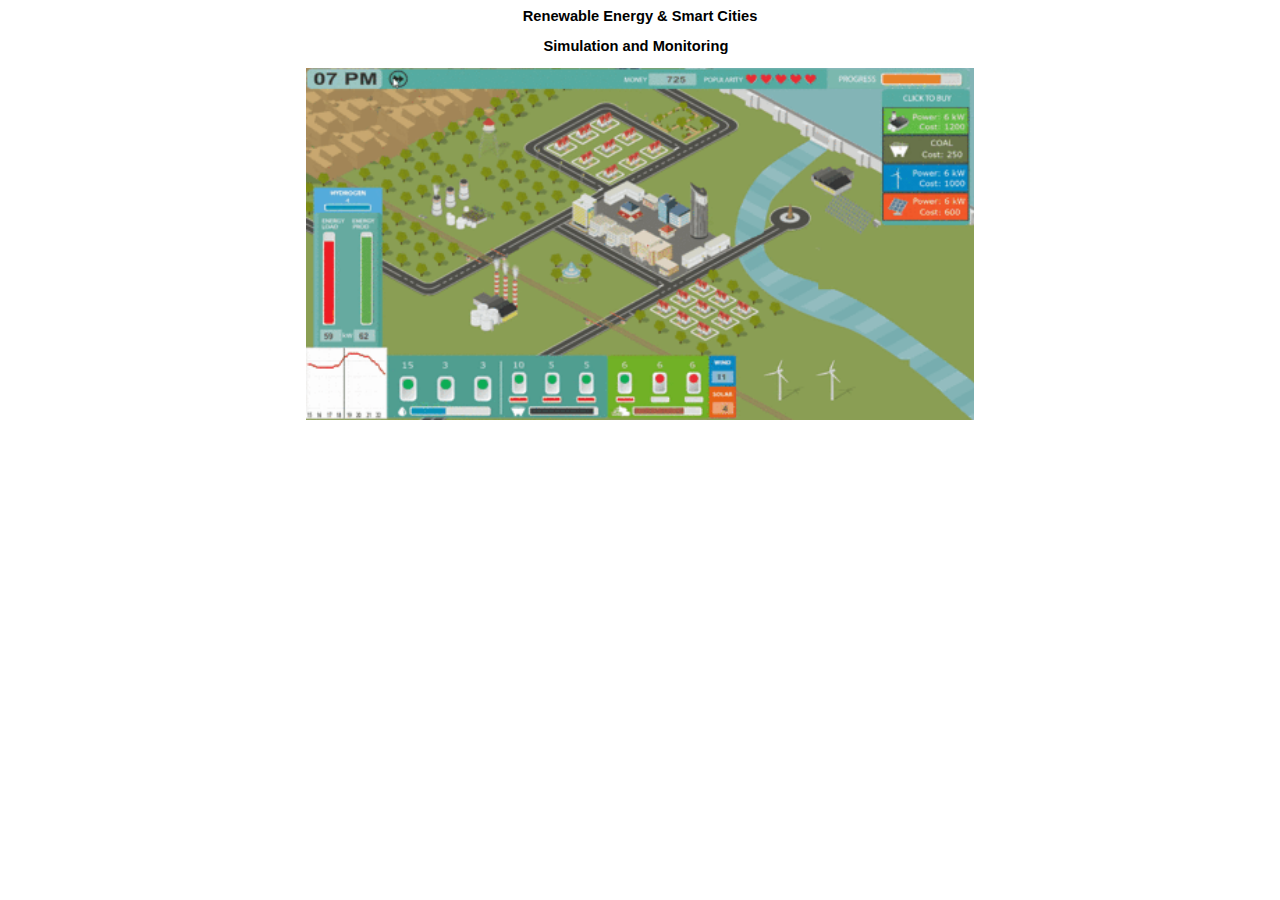
<file: re.htm>
<html xmlns:v="urn:schemas-microsoft-com:vml"
xmlns:o="urn:schemas-microsoft-com:office:office"
xmlns:w="urn:schemas-microsoft-com:office:word"
xmlns:m="http://schemas.microsoft.com/office/2004/12/omml"
xmlns="http://www.w3.org/TR/REC-html40">

<head>
<meta http-equiv=Content-Type content="text/html; charset=windows-1252">
<meta name=ProgId content=Word.Document>
<meta name=Generator content="Microsoft Word 15">
<meta name=Originator content="Microsoft Word 15">
<link rel=File-List href="re_fichiers/filelist.xml">
<link rel=Edit-Time-Data href="re_fichiers/editdata.mso">
<!--[if !mso]>
<style>
v\:* {behavior:url(#default#VML);}
o\:* {behavior:url(#default#VML);}
w\:* {behavior:url(#default#VML);}
.shape {behavior:url(#default#VML);}
</style>
<![endif]--><!--[if gte mso 9]><xml>
 <o:DocumentProperties>
  <o:Author>Fran�ois Charat</o:Author>
  <o:LastAuthor>Fran�ois Charat</o:LastAuthor>
  <o:Revision>2</o:Revision>
  <o:TotalTime>3</o:TotalTime>
  <o:Created>2020-12-21T01:10:00Z</o:Created>
  <o:LastSaved>2020-12-21T01:10:00Z</o:LastSaved>
  <o:Pages>1</o:Pages>
  <o:Words>9</o:Words>
  <o:Characters>53</o:Characters>
  <o:Lines>1</o:Lines>
  <o:Paragraphs>1</o:Paragraphs>
  <o:CharactersWithSpaces>61</o:CharactersWithSpaces>
  <o:Version>16.00</o:Version>
 </o:DocumentProperties>
 <o:OfficeDocumentSettings>
  <o:AllowPNG/>
 </o:OfficeDocumentSettings>
</xml><![endif]-->
<link rel=themeData href="re_fichiers/themedata.thmx">
<link rel=colorSchemeMapping href="re_fichiers/colorschememapping.xml">
<!--[if gte mso 9]><xml>
 <w:WordDocument>
  <w:Zoom>150</w:Zoom>
  <w:SpellingState>Clean</w:SpellingState>
  <w:GrammarState>Clean</w:GrammarState>
  <w:TrackMoves>false</w:TrackMoves>
  <w:TrackFormatting/>
  <w:HyphenationZone>21</w:HyphenationZone>
  <w:PunctuationKerning/>
  <w:ValidateAgainstSchemas/>
  <w:SaveIfXMLInvalid>false</w:SaveIfXMLInvalid>
  <w:IgnoreMixedContent>false</w:IgnoreMixedContent>
  <w:AlwaysShowPlaceholderText>false</w:AlwaysShowPlaceholderText>
  <w:DoNotPromoteQF/>
  <w:LidThemeOther>FR</w:LidThemeOther>
  <w:LidThemeAsian>X-NONE</w:LidThemeAsian>
  <w:LidThemeComplexScript>AR-SA</w:LidThemeComplexScript>
  <w:Compatibility>
   <w:BreakWrappedTables/>
   <w:SnapToGridInCell/>
   <w:WrapTextWithPunct/>
   <w:UseAsianBreakRules/>
   <w:UseWord2010TableStyleRules/>
   <w:DontGrowAutofit/>
   <w:SplitPgBreakAndParaMark/>
   <w:EnableOpenTypeKerning/>
   <w:DontFlipMirrorIndents/>
   <w:OverrideTableStyleHps/>
  </w:Compatibility>
  <m:mathPr>
   <m:mathFont m:val="Cambria Math"/>
   <m:brkBin m:val="before"/>
   <m:brkBinSub m:val="&#45;-"/>
   <m:smallFrac m:val="off"/>
   <m:dispDef/>
   <m:lMargin m:val="0"/>
   <m:rMargin m:val="0"/>
   <m:defJc m:val="centerGroup"/>
   <m:wrapIndent m:val="1440"/>
   <m:intLim m:val="subSup"/>
   <m:naryLim m:val="undOvr"/>
  </m:mathPr></w:WordDocument>
</xml><![endif]--><!--[if gte mso 9]><xml>
 <w:LatentStyles DefLockedState="false" DefUnhideWhenUsed="false"
  DefSemiHidden="false" DefQFormat="false" DefPriority="99"
  LatentStyleCount="376">
  <w:LsdException Locked="false" Priority="0" QFormat="true" Name="Normal"/>
  <w:LsdException Locked="false" Priority="9" QFormat="true" Name="heading 1"/>
  <w:LsdException Locked="false" Priority="9" SemiHidden="true"
   UnhideWhenUsed="true" QFormat="true" Name="heading 2"/>
  <w:LsdException Locked="false" Priority="9" SemiHidden="true"
   UnhideWhenUsed="true" QFormat="true" Name="heading 3"/>
  <w:LsdException Locked="false" Priority="9" SemiHidden="true"
   UnhideWhenUsed="true" QFormat="true" Name="heading 4"/>
  <w:LsdException Locked="false" Priority="9" SemiHidden="true"
   UnhideWhenUsed="true" QFormat="true" Name="heading 5"/>
  <w:LsdException Locked="false" Priority="9" SemiHidden="true"
   UnhideWhenUsed="true" QFormat="true" Name="heading 6"/>
  <w:LsdException Locked="false" Priority="9" SemiHidden="true"
   UnhideWhenUsed="true" QFormat="true" Name="heading 7"/>
  <w:LsdException Locked="false" Priority="9" SemiHidden="true"
   UnhideWhenUsed="true" QFormat="true" Name="heading 8"/>
  <w:LsdException Locked="false" Priority="9" SemiHidden="true"
   UnhideWhenUsed="true" QFormat="true" Name="heading 9"/>
  <w:LsdException Locked="false" SemiHidden="true" UnhideWhenUsed="true"
   Name="index 1"/>
  <w:LsdException Locked="false" SemiHidden="true" UnhideWhenUsed="true"
   Name="index 2"/>
  <w:LsdException Locked="false" SemiHidden="true" UnhideWhenUsed="true"
   Name="index 3"/>
  <w:LsdException Locked="false" SemiHidden="true" UnhideWhenUsed="true"
   Name="index 4"/>
  <w:LsdException Locked="false" SemiHidden="true" UnhideWhenUsed="true"
   Name="index 5"/>
  <w:LsdException Locked="false" SemiHidden="true" UnhideWhenUsed="true"
   Name="index 6"/>
  <w:LsdException Locked="false" SemiHidden="true" UnhideWhenUsed="true"
   Name="index 7"/>
  <w:LsdException Locked="false" SemiHidden="true" UnhideWhenUsed="true"
   Name="index 8"/>
  <w:LsdException Locked="false" SemiHidden="true" UnhideWhenUsed="true"
   Name="index 9"/>
  <w:LsdException Locked="false" Priority="39" SemiHidden="true"
   UnhideWhenUsed="true" Name="toc 1"/>
  <w:LsdException Locked="false" Priority="39" SemiHidden="true"
   UnhideWhenUsed="true" Name="toc 2"/>
  <w:LsdException Locked="false" Priority="39" SemiHidden="true"
   UnhideWhenUsed="true" Name="toc 3"/>
  <w:LsdException Locked="false" Priority="39" SemiHidden="true"
   UnhideWhenUsed="true" Name="toc 4"/>
  <w:LsdException Locked="false" Priority="39" SemiHidden="true"
   UnhideWhenUsed="true" Name="toc 5"/>
  <w:LsdException Locked="false" Priority="39" SemiHidden="true"
   UnhideWhenUsed="true" Name="toc 6"/>
  <w:LsdException Locked="false" Priority="39" SemiHidden="true"
   UnhideWhenUsed="true" Name="toc 7"/>
  <w:LsdException Locked="false" Priority="39" SemiHidden="true"
   UnhideWhenUsed="true" Name="toc 8"/>
  <w:LsdException Locked="false" Priority="39" SemiHidden="true"
   UnhideWhenUsed="true" Name="toc 9"/>
  <w:LsdException Locked="false" SemiHidden="true" UnhideWhenUsed="true"
   Name="Normal Indent"/>
  <w:LsdException Locked="false" SemiHidden="true" UnhideWhenUsed="true"
   Name="footnote text"/>
  <w:LsdException Locked="false" SemiHidden="true" UnhideWhenUsed="true"
   Name="annotation text"/>
  <w:LsdException Locked="false" SemiHidden="true" UnhideWhenUsed="true"
   Name="header"/>
  <w:LsdException Locked="false" SemiHidden="true" UnhideWhenUsed="true"
   Name="footer"/>
  <w:LsdException Locked="false" SemiHidden="true" UnhideWhenUsed="true"
   Name="index heading"/>
  <w:LsdException Locked="false" Priority="35" SemiHidden="true"
   UnhideWhenUsed="true" QFormat="true" Name="caption"/>
  <w:LsdException Locked="false" SemiHidden="true" UnhideWhenUsed="true"
   Name="table of figures"/>
  <w:LsdException Locked="false" SemiHidden="true" UnhideWhenUsed="true"
   Name="envelope address"/>
  <w:LsdException Locked="false" SemiHidden="true" UnhideWhenUsed="true"
   Name="envelope return"/>
  <w:LsdException Locked="false" SemiHidden="true" UnhideWhenUsed="true"
   Name="footnote reference"/>
  <w:LsdException Locked="false" SemiHidden="true" UnhideWhenUsed="true"
   Name="annotation reference"/>
  <w:LsdException Locked="false" SemiHidden="true" UnhideWhenUsed="true"
   Name="line number"/>
  <w:LsdException Locked="false" SemiHidden="true" UnhideWhenUsed="true"
   Name="page number"/>
  <w:LsdException Locked="false" SemiHidden="true" UnhideWhenUsed="true"
   Name="endnote reference"/>
  <w:LsdException Locked="false" SemiHidden="true" UnhideWhenUsed="true"
   Name="endnote text"/>
  <w:LsdException Locked="false" SemiHidden="true" UnhideWhenUsed="true"
   Name="table of authorities"/>
  <w:LsdException Locked="false" SemiHidden="true" UnhideWhenUsed="true"
   Name="macro"/>
  <w:LsdException Locked="false" SemiHidden="true" UnhideWhenUsed="true"
   Name="toa heading"/>
  <w:LsdException Locked="false" SemiHidden="true" UnhideWhenUsed="true"
   Name="List"/>
  <w:LsdException Locked="false" SemiHidden="true" UnhideWhenUsed="true"
   Name="List Bullet"/>
  <w:LsdException Locked="false" SemiHidden="true" UnhideWhenUsed="true"
   Name="List Number"/>
  <w:LsdException Locked="false" SemiHidden="true" UnhideWhenUsed="true"
   Name="List 2"/>
  <w:LsdException Locked="false" SemiHidden="true" UnhideWhenUsed="true"
   Name="List 3"/>
  <w:LsdException Locked="false" SemiHidden="true" UnhideWhenUsed="true"
   Name="List 4"/>
  <w:LsdException Locked="false" SemiHidden="true" UnhideWhenUsed="true"
   Name="List 5"/>
  <w:LsdException Locked="false" SemiHidden="true" UnhideWhenUsed="true"
   Name="List Bullet 2"/>
  <w:LsdException Locked="false" SemiHidden="true" UnhideWhenUsed="true"
   Name="List Bullet 3"/>
  <w:LsdException Locked="false" SemiHidden="true" UnhideWhenUsed="true"
   Name="List Bullet 4"/>
  <w:LsdException Locked="false" SemiHidden="true" UnhideWhenUsed="true"
   Name="List Bullet 5"/>
  <w:LsdException Locked="false" SemiHidden="true" UnhideWhenUsed="true"
   Name="List Number 2"/>
  <w:LsdException Locked="false" SemiHidden="true" UnhideWhenUsed="true"
   Name="List Number 3"/>
  <w:LsdException Locked="false" SemiHidden="true" UnhideWhenUsed="true"
   Name="List Number 4"/>
  <w:LsdException Locked="false" SemiHidden="true" UnhideWhenUsed="true"
   Name="List Number 5"/>
  <w:LsdException Locked="false" Priority="10" QFormat="true" Name="Title"/>
  <w:LsdException Locked="false" SemiHidden="true" UnhideWhenUsed="true"
   Name="Closing"/>
  <w:LsdException Locked="false" SemiHidden="true" UnhideWhenUsed="true"
   Name="Signature"/>
  <w:LsdException Locked="false" Priority="1" SemiHidden="true"
   UnhideWhenUsed="true" Name="Default Paragraph Font"/>
  <w:LsdException Locked="false" SemiHidden="true" UnhideWhenUsed="true"
   Name="Body Text"/>
  <w:LsdException Locked="false" SemiHidden="true" UnhideWhenUsed="true"
   Name="Body Text Indent"/>
  <w:LsdException Locked="false" SemiHidden="true" UnhideWhenUsed="true"
   Name="List Continue"/>
  <w:LsdException Locked="false" SemiHidden="true" UnhideWhenUsed="true"
   Name="List Continue 2"/>
  <w:LsdException Locked="false" SemiHidden="true" UnhideWhenUsed="true"
   Name="List Continue 3"/>
  <w:LsdException Locked="false" SemiHidden="true" UnhideWhenUsed="true"
   Name="List Continue 4"/>
  <w:LsdException Locked="false" SemiHidden="true" UnhideWhenUsed="true"
   Name="List Continue 5"/>
  <w:LsdException Locked="false" SemiHidden="true" UnhideWhenUsed="true"
   Name="Message Header"/>
  <w:LsdException Locked="false" Priority="11" QFormat="true" Name="Subtitle"/>
  <w:LsdException Locked="false" SemiHidden="true" UnhideWhenUsed="true"
   Name="Salutation"/>
  <w:LsdException Locked="false" SemiHidden="true" UnhideWhenUsed="true"
   Name="Date"/>
  <w:LsdException Locked="false" SemiHidden="true" UnhideWhenUsed="true"
   Name="Body Text First Indent"/>
  <w:LsdException Locked="false" SemiHidden="true" UnhideWhenUsed="true"
   Name="Body Text First Indent 2"/>
  <w:LsdException Locked="false" SemiHidden="true" UnhideWhenUsed="true"
   Name="Note Heading"/>
  <w:LsdException Locked="false" SemiHidden="true" UnhideWhenUsed="true"
   Name="Body Text 2"/>
  <w:LsdException Locked="false" SemiHidden="true" UnhideWhenUsed="true"
   Name="Body Text 3"/>
  <w:LsdException Locked="false" SemiHidden="true" UnhideWhenUsed="true"
   Name="Body Text Indent 2"/>
  <w:LsdException Locked="false" SemiHidden="true" UnhideWhenUsed="true"
   Name="Body Text Indent 3"/>
  <w:LsdException Locked="false" SemiHidden="true" UnhideWhenUsed="true"
   Name="Block Text"/>
  <w:LsdException Locked="false" SemiHidden="true" UnhideWhenUsed="true"
   Name="Hyperlink"/>
  <w:LsdException Locked="false" SemiHidden="true" UnhideWhenUsed="true"
   Name="FollowedHyperlink"/>
  <w:LsdException Locked="false" Priority="22" QFormat="true" Name="Strong"/>
  <w:LsdException Locked="false" Priority="20" QFormat="true" Name="Emphasis"/>
  <w:LsdException Locked="false" SemiHidden="true" UnhideWhenUsed="true"
   Name="Document Map"/>
  <w:LsdException Locked="false" SemiHidden="true" UnhideWhenUsed="true"
   Name="Plain Text"/>
  <w:LsdException Locked="false" SemiHidden="true" UnhideWhenUsed="true"
   Name="E-mail Signature"/>
  <w:LsdException Locked="false" SemiHidden="true" UnhideWhenUsed="true"
   Name="HTML Top of Form"/>
  <w:LsdException Locked="false" SemiHidden="true" UnhideWhenUsed="true"
   Name="HTML Bottom of Form"/>
  <w:LsdException Locked="false" SemiHidden="true" UnhideWhenUsed="true"
   Name="Normal (Web)"/>
  <w:LsdException Locked="false" SemiHidden="true" UnhideWhenUsed="true"
   Name="HTML Acronym"/>
  <w:LsdException Locked="false" SemiHidden="true" UnhideWhenUsed="true"
   Name="HTML Address"/>
  <w:LsdException Locked="false" SemiHidden="true" UnhideWhenUsed="true"
   Name="HTML Cite"/>
  <w:LsdException Locked="false" SemiHidden="true" UnhideWhenUsed="true"
   Name="HTML Code"/>
  <w:LsdException Locked="false" SemiHidden="true" UnhideWhenUsed="true"
   Name="HTML Definition"/>
  <w:LsdException Locked="false" SemiHidden="true" UnhideWhenUsed="true"
   Name="HTML Keyboard"/>
  <w:LsdException Locked="false" SemiHidden="true" UnhideWhenUsed="true"
   Name="HTML Preformatted"/>
  <w:LsdException Locked="false" SemiHidden="true" UnhideWhenUsed="true"
   Name="HTML Sample"/>
  <w:LsdException Locked="false" SemiHidden="true" UnhideWhenUsed="true"
   Name="HTML Typewriter"/>
  <w:LsdException Locked="false" SemiHidden="true" UnhideWhenUsed="true"
   Name="HTML Variable"/>
  <w:LsdException Locked="false" SemiHidden="true" UnhideWhenUsed="true"
   Name="annotation subject"/>
  <w:LsdException Locked="false" SemiHidden="true" UnhideWhenUsed="true"
   Name="No List"/>
  <w:LsdException Locked="false" SemiHidden="true" UnhideWhenUsed="true"
   Name="Outline List 1"/>
  <w:LsdException Locked="false" SemiHidden="true" UnhideWhenUsed="true"
   Name="Outline List 2"/>
  <w:LsdException Locked="false" SemiHidden="true" UnhideWhenUsed="true"
   Name="Outline List 3"/>
  <w:LsdException Locked="false" SemiHidden="true" UnhideWhenUsed="true"
   Name="Table Simple 1"/>
  <w:LsdException Locked="false" SemiHidden="true" UnhideWhenUsed="true"
   Name="Table Simple 2"/>
  <w:LsdException Locked="false" SemiHidden="true" UnhideWhenUsed="true"
   Name="Table Simple 3"/>
  <w:LsdException Locked="false" SemiHidden="true" UnhideWhenUsed="true"
   Name="Table Classic 1"/>
  <w:LsdException Locked="false" SemiHidden="true" UnhideWhenUsed="true"
   Name="Table Classic 2"/>
  <w:LsdException Locked="false" SemiHidden="true" UnhideWhenUsed="true"
   Name="Table Classic 3"/>
  <w:LsdException Locked="false" SemiHidden="true" UnhideWhenUsed="true"
   Name="Table Classic 4"/>
  <w:LsdException Locked="false" SemiHidden="true" UnhideWhenUsed="true"
   Name="Table Colorful 1"/>
  <w:LsdException Locked="false" SemiHidden="true" UnhideWhenUsed="true"
   Name="Table Colorful 2"/>
  <w:LsdException Locked="false" SemiHidden="true" UnhideWhenUsed="true"
   Name="Table Colorful 3"/>
  <w:LsdException Locked="false" SemiHidden="true" UnhideWhenUsed="true"
   Name="Table Columns 1"/>
  <w:LsdException Locked="false" SemiHidden="true" UnhideWhenUsed="true"
   Name="Table Columns 2"/>
  <w:LsdException Locked="false" SemiHidden="true" UnhideWhenUsed="true"
   Name="Table Columns 3"/>
  <w:LsdException Locked="false" SemiHidden="true" UnhideWhenUsed="true"
   Name="Table Columns 4"/>
  <w:LsdException Locked="false" SemiHidden="true" UnhideWhenUsed="true"
   Name="Table Columns 5"/>
  <w:LsdException Locked="false" SemiHidden="true" UnhideWhenUsed="true"
   Name="Table Grid 1"/>
  <w:LsdException Locked="false" SemiHidden="true" UnhideWhenUsed="true"
   Name="Table Grid 2"/>
  <w:LsdException Locked="false" SemiHidden="true" UnhideWhenUsed="true"
   Name="Table Grid 3"/>
  <w:LsdException Locked="false" SemiHidden="true" UnhideWhenUsed="true"
   Name="Table Grid 4"/>
  <w:LsdException Locked="false" SemiHidden="true" UnhideWhenUsed="true"
   Name="Table Grid 5"/>
  <w:LsdException Locked="false" SemiHidden="true" UnhideWhenUsed="true"
   Name="Table Grid 6"/>
  <w:LsdException Locked="false" SemiHidden="true" UnhideWhenUsed="true"
   Name="Table Grid 7"/>
  <w:LsdException Locked="false" SemiHidden="true" UnhideWhenUsed="true"
   Name="Table Grid 8"/>
  <w:LsdException Locked="false" SemiHidden="true" UnhideWhenUsed="true"
   Name="Table List 1"/>
  <w:LsdException Locked="false" SemiHidden="true" UnhideWhenUsed="true"
   Name="Table List 2"/>
  <w:LsdException Locked="false" SemiHidden="true" UnhideWhenUsed="true"
   Name="Table List 3"/>
  <w:LsdException Locked="false" SemiHidden="true" UnhideWhenUsed="true"
   Name="Table List 4"/>
  <w:LsdException Locked="false" SemiHidden="true" UnhideWhenUsed="true"
   Name="Table List 5"/>
  <w:LsdException Locked="false" SemiHidden="true" UnhideWhenUsed="true"
   Name="Table List 6"/>
  <w:LsdException Locked="false" SemiHidden="true" UnhideWhenUsed="true"
   Name="Table List 7"/>
  <w:LsdException Locked="false" SemiHidden="true" UnhideWhenUsed="true"
   Name="Table List 8"/>
  <w:LsdException Locked="false" SemiHidden="true" UnhideWhenUsed="true"
   Name="Table 3D effects 1"/>
  <w:LsdException Locked="false" SemiHidden="true" UnhideWhenUsed="true"
   Name="Table 3D effects 2"/>
  <w:LsdException Locked="false" SemiHidden="true" UnhideWhenUsed="true"
   Name="Table 3D effects 3"/>
  <w:LsdException Locked="false" SemiHidden="true" UnhideWhenUsed="true"
   Name="Table Contemporary"/>
  <w:LsdException Locked="false" SemiHidden="true" UnhideWhenUsed="true"
   Name="Table Elegant"/>
  <w:LsdException Locked="false" SemiHidden="true" UnhideWhenUsed="true"
   Name="Table Professional"/>
  <w:LsdException Locked="false" SemiHidden="true" UnhideWhenUsed="true"
   Name="Table Subtle 1"/>
  <w:LsdException Locked="false" SemiHidden="true" UnhideWhenUsed="true"
   Name="Table Subtle 2"/>
  <w:LsdException Locked="false" SemiHidden="true" UnhideWhenUsed="true"
   Name="Table Web 1"/>
  <w:LsdException Locked="false" SemiHidden="true" UnhideWhenUsed="true"
   Name="Table Web 2"/>
  <w:LsdException Locked="false" SemiHidden="true" UnhideWhenUsed="true"
   Name="Balloon Text"/>
  <w:LsdException Locked="false" Priority="59" Name="Table Grid"/>
  <w:LsdException Locked="false" SemiHidden="true" Name="Placeholder Text"/>
  <w:LsdException Locked="false" Priority="1" QFormat="true" Name="No Spacing"/>
  <w:LsdException Locked="false" Priority="60" Name="Light Shading"/>
  <w:LsdException Locked="false" Priority="61" Name="Light List"/>
  <w:LsdException Locked="false" Priority="62" Name="Light Grid"/>
  <w:LsdException Locked="false" Priority="63" Name="Medium Shading 1"/>
  <w:LsdException Locked="false" Priority="64" Name="Medium Shading 2"/>
  <w:LsdException Locked="false" Priority="65" Name="Medium List 1"/>
  <w:LsdException Locked="false" Priority="66" Name="Medium List 2"/>
  <w:LsdException Locked="false" Priority="67" Name="Medium Grid 1"/>
  <w:LsdException Locked="false" Priority="68" Name="Medium Grid 2"/>
  <w:LsdException Locked="false" Priority="69" Name="Medium Grid 3"/>
  <w:LsdException Locked="false" Priority="70" Name="Dark List"/>
  <w:LsdException Locked="false" Priority="71" Name="Colorful Shading"/>
  <w:LsdException Locked="false" Priority="72" Name="Colorful List"/>
  <w:LsdException Locked="false" Priority="73" Name="Colorful Grid"/>
  <w:LsdException Locked="false" Priority="60" Name="Light Shading Accent 1"/>
  <w:LsdException Locked="false" Priority="61" Name="Light List Accent 1"/>
  <w:LsdException Locked="false" Priority="62" Name="Light Grid Accent 1"/>
  <w:LsdException Locked="false" Priority="63" Name="Medium Shading 1 Accent 1"/>
  <w:LsdException Locked="false" Priority="64" Name="Medium Shading 2 Accent 1"/>
  <w:LsdException Locked="false" Priority="65" Name="Medium List 1 Accent 1"/>
  <w:LsdException Locked="false" SemiHidden="true" Name="Revision"/>
  <w:LsdException Locked="false" Priority="34" QFormat="true"
   Name="List Paragraph"/>
  <w:LsdException Locked="false" Priority="29" QFormat="true" Name="Quote"/>
  <w:LsdException Locked="false" Priority="30" QFormat="true"
   Name="Intense Quote"/>
  <w:LsdException Locked="false" Priority="66" Name="Medium List 2 Accent 1"/>
  <w:LsdException Locked="false" Priority="67" Name="Medium Grid 1 Accent 1"/>
  <w:LsdException Locked="false" Priority="68" Name="Medium Grid 2 Accent 1"/>
  <w:LsdException Locked="false" Priority="69" Name="Medium Grid 3 Accent 1"/>
  <w:LsdException Locked="false" Priority="70" Name="Dark List Accent 1"/>
  <w:LsdException Locked="false" Priority="71" Name="Colorful Shading Accent 1"/>
  <w:LsdException Locked="false" Priority="72" Name="Colorful List Accent 1"/>
  <w:LsdException Locked="false" Priority="73" Name="Colorful Grid Accent 1"/>
  <w:LsdException Locked="false" Priority="60" Name="Light Shading Accent 2"/>
  <w:LsdException Locked="false" Priority="61" Name="Light List Accent 2"/>
  <w:LsdException Locked="false" Priority="62" Name="Light Grid Accent 2"/>
  <w:LsdException Locked="false" Priority="63" Name="Medium Shading 1 Accent 2"/>
  <w:LsdException Locked="false" Priority="64" Name="Medium Shading 2 Accent 2"/>
  <w:LsdException Locked="false" Priority="65" Name="Medium List 1 Accent 2"/>
  <w:LsdException Locked="false" Priority="66" Name="Medium List 2 Accent 2"/>
  <w:LsdException Locked="false" Priority="67" Name="Medium Grid 1 Accent 2"/>
  <w:LsdException Locked="false" Priority="68" Name="Medium Grid 2 Accent 2"/>
  <w:LsdException Locked="false" Priority="69" Name="Medium Grid 3 Accent 2"/>
  <w:LsdException Locked="false" Priority="70" Name="Dark List Accent 2"/>
  <w:LsdException Locked="false" Priority="71" Name="Colorful Shading Accent 2"/>
  <w:LsdException Locked="false" Priority="72" Name="Colorful List Accent 2"/>
  <w:LsdException Locked="false" Priority="73" Name="Colorful Grid Accent 2"/>
  <w:LsdException Locked="false" Priority="60" Name="Light Shading Accent 3"/>
  <w:LsdException Locked="false" Priority="61" Name="Light List Accent 3"/>
  <w:LsdException Locked="false" Priority="62" Name="Light Grid Accent 3"/>
  <w:LsdException Locked="false" Priority="63" Name="Medium Shading 1 Accent 3"/>
  <w:LsdException Locked="false" Priority="64" Name="Medium Shading 2 Accent 3"/>
  <w:LsdException Locked="false" Priority="65" Name="Medium List 1 Accent 3"/>
  <w:LsdException Locked="false" Priority="66" Name="Medium List 2 Accent 3"/>
  <w:LsdException Locked="false" Priority="67" Name="Medium Grid 1 Accent 3"/>
  <w:LsdException Locked="false" Priority="68" Name="Medium Grid 2 Accent 3"/>
  <w:LsdException Locked="false" Priority="69" Name="Medium Grid 3 Accent 3"/>
  <w:LsdException Locked="false" Priority="70" Name="Dark List Accent 3"/>
  <w:LsdException Locked="false" Priority="71" Name="Colorful Shading Accent 3"/>
  <w:LsdException Locked="false" Priority="72" Name="Colorful List Accent 3"/>
  <w:LsdException Locked="false" Priority="73" Name="Colorful Grid Accent 3"/>
  <w:LsdException Locked="false" Priority="60" Name="Light Shading Accent 4"/>
  <w:LsdException Locked="false" Priority="61" Name="Light List Accent 4"/>
  <w:LsdException Locked="false" Priority="62" Name="Light Grid Accent 4"/>
  <w:LsdException Locked="false" Priority="63" Name="Medium Shading 1 Accent 4"/>
  <w:LsdException Locked="false" Priority="64" Name="Medium Shading 2 Accent 4"/>
  <w:LsdException Locked="false" Priority="65" Name="Medium List 1 Accent 4"/>
  <w:LsdException Locked="false" Priority="66" Name="Medium List 2 Accent 4"/>
  <w:LsdException Locked="false" Priority="67" Name="Medium Grid 1 Accent 4"/>
  <w:LsdException Locked="false" Priority="68" Name="Medium Grid 2 Accent 4"/>
  <w:LsdException Locked="false" Priority="69" Name="Medium Grid 3 Accent 4"/>
  <w:LsdException Locked="false" Priority="70" Name="Dark List Accent 4"/>
  <w:LsdException Locked="false" Priority="71" Name="Colorful Shading Accent 4"/>
  <w:LsdException Locked="false" Priority="72" Name="Colorful List Accent 4"/>
  <w:LsdException Locked="false" Priority="73" Name="Colorful Grid Accent 4"/>
  <w:LsdException Locked="false" Priority="60" Name="Light Shading Accent 5"/>
  <w:LsdException Locked="false" Priority="61" Name="Light List Accent 5"/>
  <w:LsdException Locked="false" Priority="62" Name="Light Grid Accent 5"/>
  <w:LsdException Locked="false" Priority="63" Name="Medium Shading 1 Accent 5"/>
  <w:LsdException Locked="false" Priority="64" Name="Medium Shading 2 Accent 5"/>
  <w:LsdException Locked="false" Priority="65" Name="Medium List 1 Accent 5"/>
  <w:LsdException Locked="false" Priority="66" Name="Medium List 2 Accent 5"/>
  <w:LsdException Locked="false" Priority="67" Name="Medium Grid 1 Accent 5"/>
  <w:LsdException Locked="false" Priority="68" Name="Medium Grid 2 Accent 5"/>
  <w:LsdException Locked="false" Priority="69" Name="Medium Grid 3 Accent 5"/>
  <w:LsdException Locked="false" Priority="70" Name="Dark List Accent 5"/>
  <w:LsdException Locked="false" Priority="71" Name="Colorful Shading Accent 5"/>
  <w:LsdException Locked="false" Priority="72" Name="Colorful List Accent 5"/>
  <w:LsdException Locked="false" Priority="73" Name="Colorful Grid Accent 5"/>
  <w:LsdException Locked="false" Priority="60" Name="Light Shading Accent 6"/>
  <w:LsdException Locked="false" Priority="61" Name="Light List Accent 6"/>
  <w:LsdException Locked="false" Priority="62" Name="Light Grid Accent 6"/>
  <w:LsdException Locked="false" Priority="63" Name="Medium Shading 1 Accent 6"/>
  <w:LsdException Locked="false" Priority="64" Name="Medium Shading 2 Accent 6"/>
  <w:LsdException Locked="false" Priority="65" Name="Medium List 1 Accent 6"/>
  <w:LsdException Locked="false" Priority="66" Name="Medium List 2 Accent 6"/>
  <w:LsdException Locked="false" Priority="67" Name="Medium Grid 1 Accent 6"/>
  <w:LsdException Locked="false" Priority="68" Name="Medium Grid 2 Accent 6"/>
  <w:LsdException Locked="false" Priority="69" Name="Medium Grid 3 Accent 6"/>
  <w:LsdException Locked="false" Priority="70" Name="Dark List Accent 6"/>
  <w:LsdException Locked="false" Priority="71" Name="Colorful Shading Accent 6"/>
  <w:LsdException Locked="false" Priority="72" Name="Colorful List Accent 6"/>
  <w:LsdException Locked="false" Priority="73" Name="Colorful Grid Accent 6"/>
  <w:LsdException Locked="false" Priority="19" QFormat="true"
   Name="Subtle Emphasis"/>
  <w:LsdException Locked="false" Priority="21" QFormat="true"
   Name="Intense Emphasis"/>
  <w:LsdException Locked="false" Priority="31" QFormat="true"
   Name="Subtle Reference"/>
  <w:LsdException Locked="false" Priority="32" QFormat="true"
   Name="Intense Reference"/>
  <w:LsdException Locked="false" Priority="33" QFormat="true" Name="Book Title"/>
  <w:LsdException Locked="false" Priority="37" SemiHidden="true"
   UnhideWhenUsed="true" Name="Bibliography"/>
  <w:LsdException Locked="false" Priority="39" SemiHidden="true"
   UnhideWhenUsed="true" QFormat="true" Name="TOC Heading"/>
  <w:LsdException Locked="false" Priority="41" Name="Plain Table 1"/>
  <w:LsdException Locked="false" Priority="42" Name="Plain Table 2"/>
  <w:LsdException Locked="false" Priority="43" Name="Plain Table 3"/>
  <w:LsdException Locked="false" Priority="44" Name="Plain Table 4"/>
  <w:LsdException Locked="false" Priority="45" Name="Plain Table 5"/>
  <w:LsdException Locked="false" Priority="40" Name="Grid Table Light"/>
  <w:LsdException Locked="false" Priority="46" Name="Grid Table 1 Light"/>
  <w:LsdException Locked="false" Priority="47" Name="Grid Table 2"/>
  <w:LsdException Locked="false" Priority="48" Name="Grid Table 3"/>
  <w:LsdException Locked="false" Priority="49" Name="Grid Table 4"/>
  <w:LsdException Locked="false" Priority="50" Name="Grid Table 5 Dark"/>
  <w:LsdException Locked="false" Priority="51" Name="Grid Table 6 Colorful"/>
  <w:LsdException Locked="false" Priority="52" Name="Grid Table 7 Colorful"/>
  <w:LsdException Locked="false" Priority="46"
   Name="Grid Table 1 Light Accent 1"/>
  <w:LsdException Locked="false" Priority="47" Name="Grid Table 2 Accent 1"/>
  <w:LsdException Locked="false" Priority="48" Name="Grid Table 3 Accent 1"/>
  <w:LsdException Locked="false" Priority="49" Name="Grid Table 4 Accent 1"/>
  <w:LsdException Locked="false" Priority="50" Name="Grid Table 5 Dark Accent 1"/>
  <w:LsdException Locked="false" Priority="51"
   Name="Grid Table 6 Colorful Accent 1"/>
  <w:LsdException Locked="false" Priority="52"
   Name="Grid Table 7 Colorful Accent 1"/>
  <w:LsdException Locked="false" Priority="46"
   Name="Grid Table 1 Light Accent 2"/>
  <w:LsdException Locked="false" Priority="47" Name="Grid Table 2 Accent 2"/>
  <w:LsdException Locked="false" Priority="48" Name="Grid Table 3 Accent 2"/>
  <w:LsdException Locked="false" Priority="49" Name="Grid Table 4 Accent 2"/>
  <w:LsdException Locked="false" Priority="50" Name="Grid Table 5 Dark Accent 2"/>
  <w:LsdException Locked="false" Priority="51"
   Name="Grid Table 6 Colorful Accent 2"/>
  <w:LsdException Locked="false" Priority="52"
   Name="Grid Table 7 Colorful Accent 2"/>
  <w:LsdException Locked="false" Priority="46"
   Name="Grid Table 1 Light Accent 3"/>
  <w:LsdException Locked="false" Priority="47" Name="Grid Table 2 Accent 3"/>
  <w:LsdException Locked="false" Priority="48" Name="Grid Table 3 Accent 3"/>
  <w:LsdException Locked="false" Priority="49" Name="Grid Table 4 Accent 3"/>
  <w:LsdException Locked="false" Priority="50" Name="Grid Table 5 Dark Accent 3"/>
  <w:LsdException Locked="false" Priority="51"
   Name="Grid Table 6 Colorful Accent 3"/>
  <w:LsdException Locked="false" Priority="52"
   Name="Grid Table 7 Colorful Accent 3"/>
  <w:LsdException Locked="false" Priority="46"
   Name="Grid Table 1 Light Accent 4"/>
  <w:LsdException Locked="false" Priority="47" Name="Grid Table 2 Accent 4"/>
  <w:LsdException Locked="false" Priority="48" Name="Grid Table 3 Accent 4"/>
  <w:LsdException Locked="false" Priority="49" Name="Grid Table 4 Accent 4"/>
  <w:LsdException Locked="false" Priority="50" Name="Grid Table 5 Dark Accent 4"/>
  <w:LsdException Locked="false" Priority="51"
   Name="Grid Table 6 Colorful Accent 4"/>
  <w:LsdException Locked="false" Priority="52"
   Name="Grid Table 7 Colorful Accent 4"/>
  <w:LsdException Locked="false" Priority="46"
   Name="Grid Table 1 Light Accent 5"/>
  <w:LsdException Locked="false" Priority="47" Name="Grid Table 2 Accent 5"/>
  <w:LsdException Locked="false" Priority="48" Name="Grid Table 3 Accent 5"/>
  <w:LsdException Locked="false" Priority="49" Name="Grid Table 4 Accent 5"/>
  <w:LsdException Locked="false" Priority="50" Name="Grid Table 5 Dark Accent 5"/>
  <w:LsdException Locked="false" Priority="51"
   Name="Grid Table 6 Colorful Accent 5"/>
  <w:LsdException Locked="false" Priority="52"
   Name="Grid Table 7 Colorful Accent 5"/>
  <w:LsdException Locked="false" Priority="46"
   Name="Grid Table 1 Light Accent 6"/>
  <w:LsdException Locked="false" Priority="47" Name="Grid Table 2 Accent 6"/>
  <w:LsdException Locked="false" Priority="48" Name="Grid Table 3 Accent 6"/>
  <w:LsdException Locked="false" Priority="49" Name="Grid Table 4 Accent 6"/>
  <w:LsdException Locked="false" Priority="50" Name="Grid Table 5 Dark Accent 6"/>
  <w:LsdException Locked="false" Priority="51"
   Name="Grid Table 6 Colorful Accent 6"/>
  <w:LsdException Locked="false" Priority="52"
   Name="Grid Table 7 Colorful Accent 6"/>
  <w:LsdException Locked="false" Priority="46" Name="List Table 1 Light"/>
  <w:LsdException Locked="false" Priority="47" Name="List Table 2"/>
  <w:LsdException Locked="false" Priority="48" Name="List Table 3"/>
  <w:LsdException Locked="false" Priority="49" Name="List Table 4"/>
  <w:LsdException Locked="false" Priority="50" Name="List Table 5 Dark"/>
  <w:LsdException Locked="false" Priority="51" Name="List Table 6 Colorful"/>
  <w:LsdException Locked="false" Priority="52" Name="List Table 7 Colorful"/>
  <w:LsdException Locked="false" Priority="46"
   Name="List Table 1 Light Accent 1"/>
  <w:LsdException Locked="false" Priority="47" Name="List Table 2 Accent 1"/>
  <w:LsdException Locked="false" Priority="48" Name="List Table 3 Accent 1"/>
  <w:LsdException Locked="false" Priority="49" Name="List Table 4 Accent 1"/>
  <w:LsdException Locked="false" Priority="50" Name="List Table 5 Dark Accent 1"/>
  <w:LsdException Locked="false" Priority="51"
   Name="List Table 6 Colorful Accent 1"/>
  <w:LsdException Locked="false" Priority="52"
   Name="List Table 7 Colorful Accent 1"/>
  <w:LsdException Locked="false" Priority="46"
   Name="List Table 1 Light Accent 2"/>
  <w:LsdException Locked="false" Priority="47" Name="List Table 2 Accent 2"/>
  <w:LsdException Locked="false" Priority="48" Name="List Table 3 Accent 2"/>
  <w:LsdException Locked="false" Priority="49" Name="List Table 4 Accent 2"/>
  <w:LsdException Locked="false" Priority="50" Name="List Table 5 Dark Accent 2"/>
  <w:LsdException Locked="false" Priority="51"
   Name="List Table 6 Colorful Accent 2"/>
  <w:LsdException Locked="false" Priority="52"
   Name="List Table 7 Colorful Accent 2"/>
  <w:LsdException Locked="false" Priority="46"
   Name="List Table 1 Light Accent 3"/>
  <w:LsdException Locked="false" Priority="47" Name="List Table 2 Accent 3"/>
  <w:LsdException Locked="false" Priority="48" Name="List Table 3 Accent 3"/>
  <w:LsdException Locked="false" Priority="49" Name="List Table 4 Accent 3"/>
  <w:LsdException Locked="false" Priority="50" Name="List Table 5 Dark Accent 3"/>
  <w:LsdException Locked="false" Priority="51"
   Name="List Table 6 Colorful Accent 3"/>
  <w:LsdException Locked="false" Priority="52"
   Name="List Table 7 Colorful Accent 3"/>
  <w:LsdException Locked="false" Priority="46"
   Name="List Table 1 Light Accent 4"/>
  <w:LsdException Locked="false" Priority="47" Name="List Table 2 Accent 4"/>
  <w:LsdException Locked="false" Priority="48" Name="List Table 3 Accent 4"/>
  <w:LsdException Locked="false" Priority="49" Name="List Table 4 Accent 4"/>
  <w:LsdException Locked="false" Priority="50" Name="List Table 5 Dark Accent 4"/>
  <w:LsdException Locked="false" Priority="51"
   Name="List Table 6 Colorful Accent 4"/>
  <w:LsdException Locked="false" Priority="52"
   Name="List Table 7 Colorful Accent 4"/>
  <w:LsdException Locked="false" Priority="46"
   Name="List Table 1 Light Accent 5"/>
  <w:LsdException Locked="false" Priority="47" Name="List Table 2 Accent 5"/>
  <w:LsdException Locked="false" Priority="48" Name="List Table 3 Accent 5"/>
  <w:LsdException Locked="false" Priority="49" Name="List Table 4 Accent 5"/>
  <w:LsdException Locked="false" Priority="50" Name="List Table 5 Dark Accent 5"/>
  <w:LsdException Locked="false" Priority="51"
   Name="List Table 6 Colorful Accent 5"/>
  <w:LsdException Locked="false" Priority="52"
   Name="List Table 7 Colorful Accent 5"/>
  <w:LsdException Locked="false" Priority="46"
   Name="List Table 1 Light Accent 6"/>
  <w:LsdException Locked="false" Priority="47" Name="List Table 2 Accent 6"/>
  <w:LsdException Locked="false" Priority="48" Name="List Table 3 Accent 6"/>
  <w:LsdException Locked="false" Priority="49" Name="List Table 4 Accent 6"/>
  <w:LsdException Locked="false" Priority="50" Name="List Table 5 Dark Accent 6"/>
  <w:LsdException Locked="false" Priority="51"
   Name="List Table 6 Colorful Accent 6"/>
  <w:LsdException Locked="false" Priority="52"
   Name="List Table 7 Colorful Accent 6"/>
  <w:LsdException Locked="false" SemiHidden="true" UnhideWhenUsed="true"
   Name="Mention"/>
  <w:LsdException Locked="false" SemiHidden="true" UnhideWhenUsed="true"
   Name="Smart Hyperlink"/>
  <w:LsdException Locked="false" SemiHidden="true" UnhideWhenUsed="true"
   Name="Hashtag"/>
  <w:LsdException Locked="false" SemiHidden="true" UnhideWhenUsed="true"
   Name="Unresolved Mention"/>
  <w:LsdException Locked="false" SemiHidden="true" UnhideWhenUsed="true"
   Name="Smart Link"/>
 </w:LatentStyles>
</xml><![endif]-->
<style>
<!--
 /* Font Definitions */
 @font-face
	{font-family:"Cambria Math";
	panose-1:2 4 5 3 5 4 6 3 2 4;
	mso-font-charset:0;
	mso-generic-font-family:roman;
	mso-font-pitch:variable;
	mso-font-signature:3 0 0 0 1 0;}
@font-face
	{font-family:Calibri;
	panose-1:2 15 5 2 2 2 4 3 2 4;
	mso-font-charset:0;
	mso-generic-font-family:swiss;
	mso-font-pitch:variable;
	mso-font-signature:-469750017 -1073732485 9 0 511 0;}
 /* Style Definitions */
 p.MsoNormal, li.MsoNormal, div.MsoNormal
	{mso-style-unhide:no;
	mso-style-qformat:yes;
	mso-style-parent:"";
	margin-top:0cm;
	margin-right:0cm;
	margin-bottom:10.0pt;
	margin-left:0cm;
	line-height:115%;
	mso-pagination:widow-orphan;
	font-size:11.0pt;
	font-family:"Calibri",sans-serif;
	mso-ascii-font-family:Calibri;
	mso-ascii-theme-font:minor-latin;
	mso-fareast-font-family:Calibri;
	mso-fareast-theme-font:minor-latin;
	mso-hansi-font-family:Calibri;
	mso-hansi-theme-font:minor-latin;
	mso-bidi-font-family:Arial;
	mso-bidi-theme-font:minor-bidi;
	mso-fareast-language:EN-US;}
.MsoChpDefault
	{mso-style-type:export-only;
	mso-default-props:yes;
	font-family:"Calibri",sans-serif;
	mso-ascii-font-family:Calibri;
	mso-ascii-theme-font:minor-latin;
	mso-fareast-font-family:Calibri;
	mso-fareast-theme-font:minor-latin;
	mso-hansi-font-family:Calibri;
	mso-hansi-theme-font:minor-latin;
	mso-bidi-font-family:Arial;
	mso-bidi-theme-font:minor-bidi;
	mso-fareast-language:EN-US;}
.MsoPapDefault
	{mso-style-type:export-only;
	margin-bottom:10.0pt;
	line-height:115%;}
@page WordSection1
	{size:595.3pt 841.9pt;
	margin:70.85pt 70.85pt 70.85pt 70.85pt;
	mso-header-margin:35.4pt;
	mso-footer-margin:35.4pt;
	mso-paper-source:0;}
div.WordSection1
	{page:WordSection1;}
-->
</style>
<!--[if gte mso 10]>
<style>
 /* Style Definitions */
 table.MsoNormalTable
	{mso-style-name:"Tableau Normal";
	mso-tstyle-rowband-size:0;
	mso-tstyle-colband-size:0;
	mso-style-noshow:yes;
	mso-style-priority:99;
	mso-style-parent:"";
	mso-padding-alt:0cm 5.4pt 0cm 5.4pt;
	mso-para-margin-top:0cm;
	mso-para-margin-right:0cm;
	mso-para-margin-bottom:10.0pt;
	mso-para-margin-left:0cm;
	line-height:115%;
	mso-pagination:widow-orphan;
	font-size:11.0pt;
	font-family:"Calibri",sans-serif;
	mso-ascii-font-family:Calibri;
	mso-ascii-theme-font:minor-latin;
	mso-hansi-font-family:Calibri;
	mso-hansi-theme-font:minor-latin;
	mso-bidi-font-family:Arial;
	mso-bidi-theme-font:minor-bidi;
	mso-fareast-language:EN-US;}
</style>
<![endif]--><!--[if gte mso 9]><xml>
 <o:shapedefaults v:ext="edit" spidmax="1026"/>
</xml><![endif]--><!--[if gte mso 9]><xml>
 <o:shapelayout v:ext="edit">
  <o:idmap v:ext="edit" data="1"/>
 </o:shapelayout></xml><![endif]-->
</head>

<body lang=FR style='tab-interval:35.4pt;word-wrap:break-word'>

<div class=WordSection1>

<p class=MsoNormal align=center style='text-align:center'><b><span lang=EN-GB
style='font-family:"Arial",sans-serif;mso-ansi-language:EN-GB'>Renewable Energy
&amp; Smart Cities<o:p></o:p></span></b></p>

<p class=MsoNormal align=center style='text-align:center'><b><span lang=EN-GB
style='font-family:"Arial",sans-serif;mso-ansi-language:EN-GB'>Simulation and Monitoring
<span style='mso-spacerun:yes'>�</span><o:p></o:p></span></b></p>

<p class=MsoNormal align=center style='text-align:center'><span
style='mso-no-proof:yes'><!--[if gte vml 1]><v:shapetype id="_x0000_t75"
 coordsize="21600,21600" o:spt="75" o:preferrelative="t" path="m@4@5l@4@11@9@11@9@5xe"
 filled="f" stroked="f">
 <v:stroke joinstyle="miter"/>
 <v:formulas>
  <v:f eqn="if lineDrawn pixelLineWidth 0"/>
  <v:f eqn="sum @0 1 0"/>
  <v:f eqn="sum 0 0 @1"/>
  <v:f eqn="prod @2 1 2"/>
  <v:f eqn="prod @3 21600 pixelWidth"/>
  <v:f eqn="prod @3 21600 pixelHeight"/>
  <v:f eqn="sum @0 0 1"/>
  <v:f eqn="prod @6 1 2"/>
  <v:f eqn="prod @7 21600 pixelWidth"/>
  <v:f eqn="sum @8 21600 0"/>
  <v:f eqn="prod @7 21600 pixelHeight"/>
  <v:f eqn="sum @10 21600 0"/>
 </v:formulas>
 <v:path o:extrusionok="f" gradientshapeok="t" o:connecttype="rect"/>
 <o:lock v:ext="edit" aspectratio="t"/>
</v:shapetype><v:shape id="Image_x0020_1" o:spid="_x0000_i1025" type="#_x0000_t75"
 style='width:500.75pt;height:264pt;visibility:visible;mso-wrap-style:square'>
 <v:imagedata src="re_fichiers/image001.gif" o:title=""/>
</v:shape><![endif]--><![if !vml]><img width=668 height=352
src="re_fichiers/image001.gif" v:shapes="Image_x0020_1"><![endif]></span></p>

</div>

</body>

</html>
</file>
